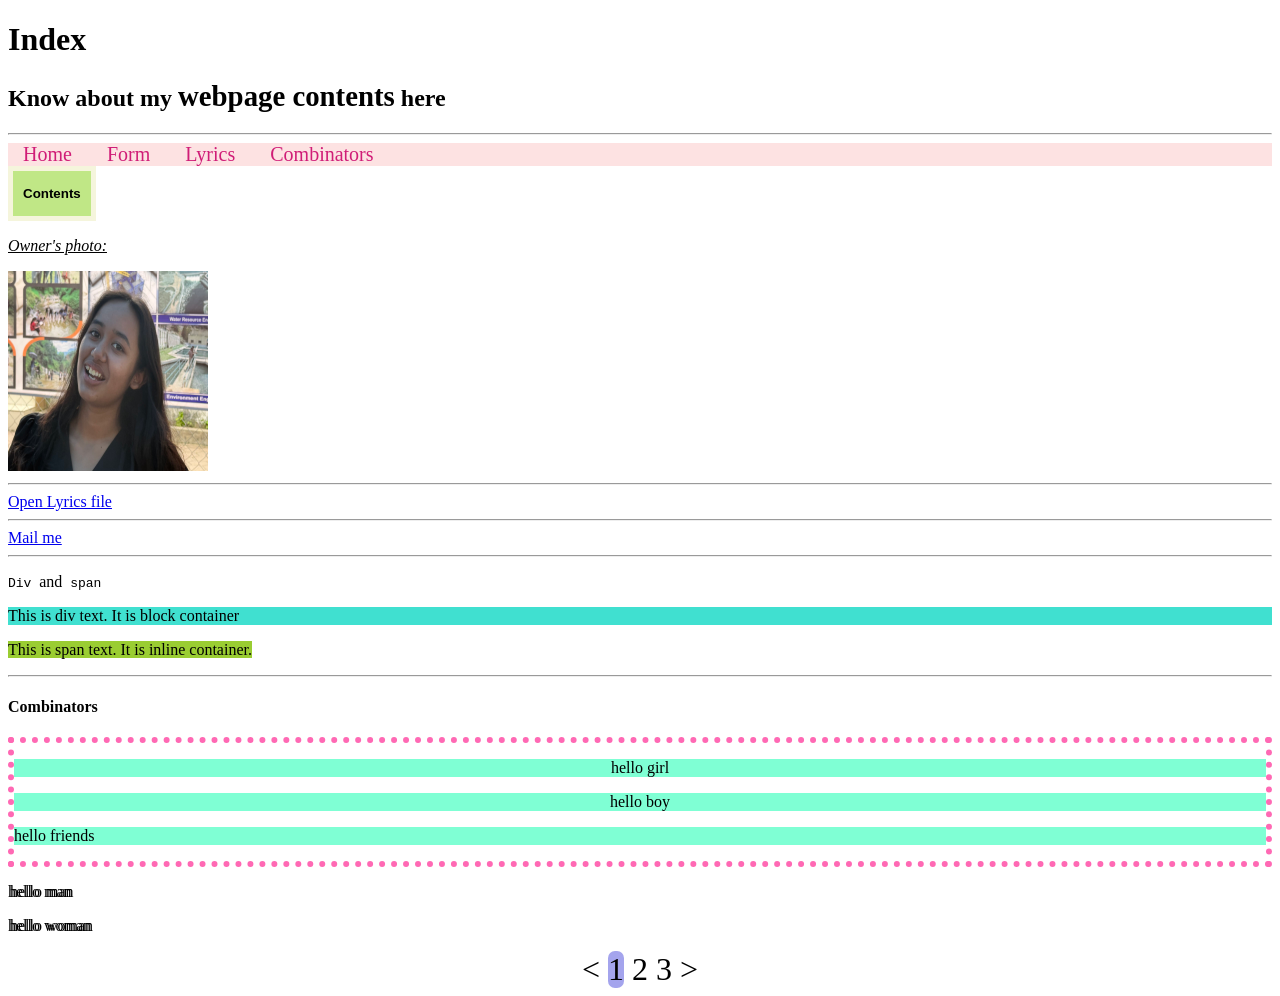
<file: WAPpractice/index.html>
<!DOCTYPE html>
<html>
    <head>
        <link rel="icon" type="image/png" href="images/hearticon.png">
        <title>My Webpage</title>
        <link rel="stylesheet" href="indexstyle.css">
    </head>
    <body>
        <h1>Index</h1>
        <h2>Know about my <b><big>webpage contents</big></b> here</h2>
        <hr>
        <nav>
            <a href="index.html">Home</a>
            <a href="form.html">Form</a>
            <a href="lyrics.html">Lyrics</a>
            <a href="#combinator">Combinators</a>
        </nav>
        <div class="dropdown">
            <button>Contents</button>
            <div class="content">
                <a href="lyrics.html">Lyrics</a>
                <a href="form.html">Form</a>
            </div>
        </div>
        <p><u><i>Owner's photo:</i></u></p>
        <img alt="owner's photo" src="images/myphoto.jpg" height=200px width="200px">
        <hr>
        <a id="lst" href="lyrics.html">Open Lyrics file </a>
        <hr>
        <a href="mailto:shresthaarjabi@gmail.com">Mail me</a>
        <hr>
        <p><tt>Div </tt>and<tt> span</tt></p>
        <p><div style="background-color: turquoise;">This is div text. It is block container </div></p>
        <p><span style="background-color: yellowgreen;">This is span text. It is inline container.</span></p>
        <hr>
        <h4>Combinators</h4>
        <div id="combinator">
            <p>hello girl</p>
            <p>hello boy</p>
            <div>
                <p>hello friends</p>
            </div>
        </div>
        <p>hello man</p>
        <p>hello woman</p>
        <div class="pagination">
            <a href="index.html"><</a>
            <a class="active" href="index.html">1</a>
            <a href="lyrics.html">2</a>
            <a href="form.html">3</a>
            <a href="lyrics.html">></a>
        </div>
    </body>
</html>
</file>
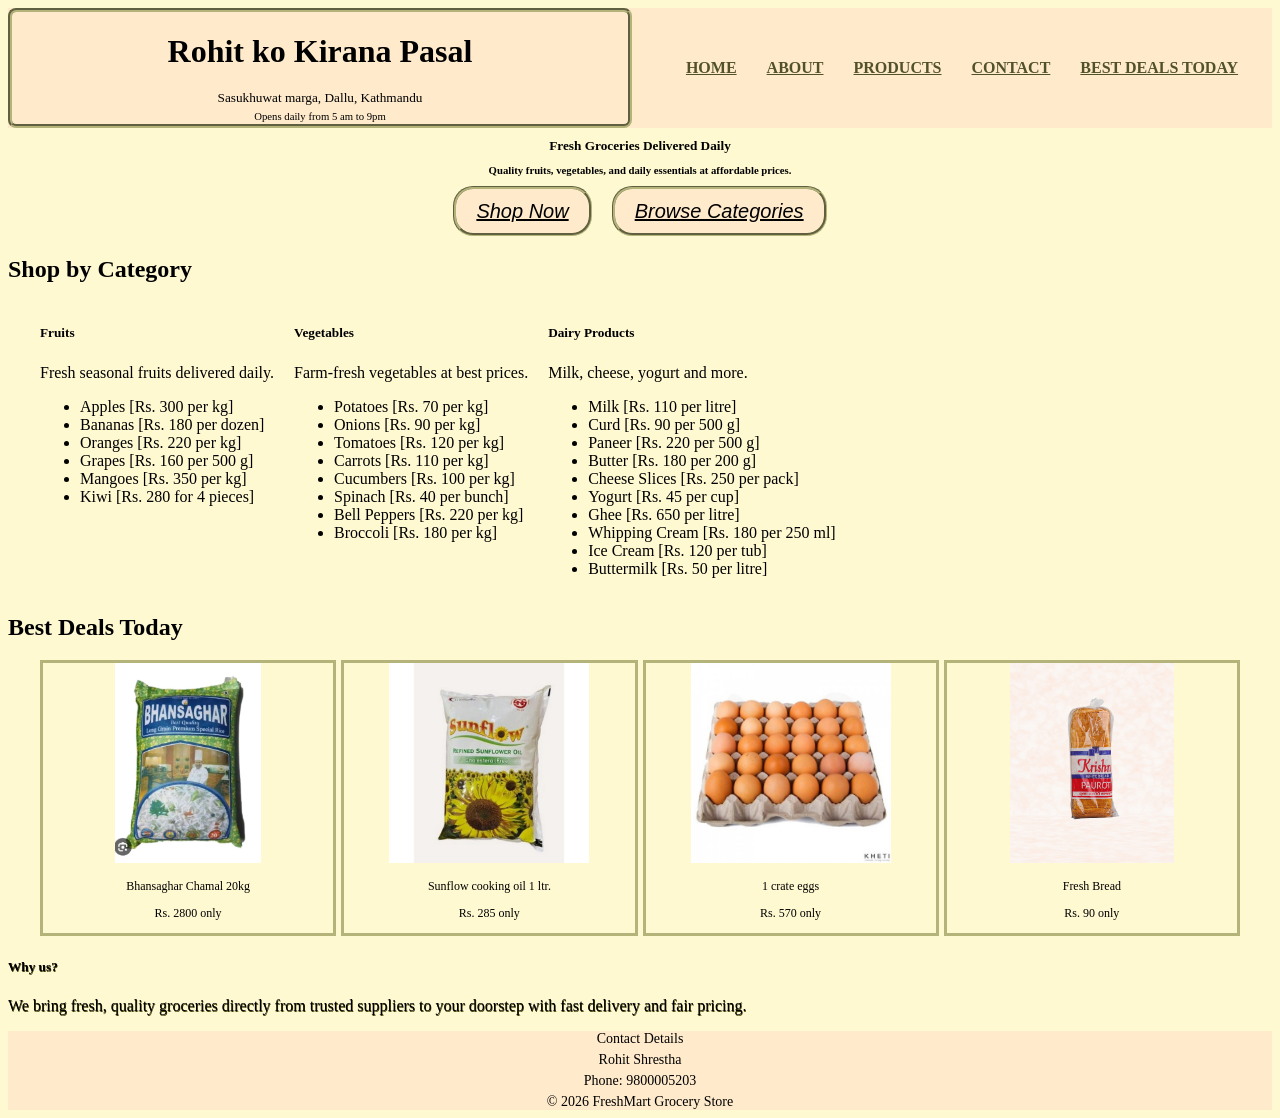
<file: WebSerious/projects/grocery-store-landing-page/index.html>
<!DOCTYPE html>
<html lang="en">
<head>
    <meta charset="UTF-8">
    <meta name="viewport" content="width=device-width, initial-scale=1.0">
    <title>Kale ko kirana pasal</title>
    <link href="style.css" rel="stylesheet">
</head>
<body>
    <header>
        <div id="shopname">
            <h1>Rohit ko Kirana Pasal</h1>
            <h5>Sasukhuwat marga, Dallu, Kathmandu</h5>
            <h6>Opens daily from 5 am to 9pm</h6>
        </div>
        <nav>
            <a href="#">HOME</a>
            <a href="#about">ABOUT</a>
            <a href="#products">PRODUCTS</a>
            <a href="#contact">CONTACT</a>
            <a href="#featured">BEST DEALS TODAY</a>
        </nav>
    </header>
    <section class="hero">
        <div class="container">
            <h5>Fresh Groceries Delivered Daily</h5>
            <h6>Quality fruits, vegetables, and daily essentials at affordable prices.</h6>
            <div id="button_div">
                <button>Shop Now</button>
                <button>Browse Categories</button>
            </div>
        </div>
    </section>
    <h2>Shop by Category</h2>
    <section id="products">
        <div class="container">
            <div class="category">
                <h5>Fruits</h5>
                <p>Fresh seasonal fruits delivered daily.</p>
                <div class="prod_list">
                    <ul>
                        <li>Apples [Rs. 300 per kg]</li>
                        <li>Bananas [Rs. 180 per dozen]</li>
                        <li>Oranges [Rs. 220 per kg]</li>
                        <li>Grapes [Rs. 160 per 500 g]</li>
                        <li>Mangoes [Rs. 350 per kg]</li>
                        <li>Kiwi [Rs. 280 for 4 pieces]</li>
                    </ul>
                </div>
            </div>
            <div class="category">
                <h5>Vegetables</h5>
                <p>Farm-fresh vegetables at best prices.</p>
                <div class="prod_list">
                    <ul>
                        <li>Potatoes [Rs. 70 per kg]</li>
                        <li>Onions [Rs. 90 per kg]</li>
                        <li>Tomatoes [Rs. 120 per kg]</li>
                        <li>Carrots [Rs. 110 per kg]</li>
                        <li>Cucumbers [Rs. 100 per kg]</li>
                        <li>Spinach [Rs. 40 per bunch]</li>
                        <li>Bell Peppers [Rs. 220 per kg]</li>
                        <li>Broccoli [Rs. 180 per kg]</li>
                    </ul>
                </div>
            </div>
            <div class="category">
                <h5>Dairy Products</h5>
                <p>Milk, cheese, yogurt and more.</p>
                <div class="prod_list">
                    <ul>
                            <li>Milk [Rs. 110 per litre]</li>
                            <li>Curd [Rs. 90 per 500 g]</li>
                            <li>Paneer [Rs. 220 per 500 g]</li>
                            <li>Butter [Rs. 180 per 200 g]</li>
                            <li>Cheese Slices [Rs. 250 per pack]</li>
                            <li>Yogurt [Rs. 45 per cup]</li>
                            <li>Ghee [Rs. 650 per litre]</li>
                            <li>Whipping Cream [Rs. 180 per 250 ml]</li>
                            <li>Ice Cream [Rs. 120 per tub]</li>
                            <li>Buttermilk [Rs. 50 per litre]</li>
                    </ul>
                </div>
            </div>
        </div>
    </section>
    <h2>Best Deals Today</h2>
    <section id="featured">
        <div class="container">
            <div class="deals">
                <img src="images/rice.jpg">
                <p>Bhansaghar Chamal 20kg</p>
                <p>Rs. 2800 only</p>
            </div>
            <div class="deals">
                <img src="images/oil.jpg">
                <p>Sunflow cooking oil 1 ltr.</p>
                <p>Rs. 285 only</p>
            </div>
            <div class="deals">
                <img src="images/eggs.jpg">
                <p>1 crate eggs</p>
                <p>Rs. 570 only</p>
            </div>
            <div class="deals">
                <img src="images/bread.png">
                <p>Fresh Bread</p>
                <p>Rs. 90 only</p>
            </div>
        </div>
    </section>
    <section id="about">
        <h5>Why us?</h5>
        <p>We bring fresh, quality groceries directly from trusted suppliers to your doorstep with fast delivery and fair pricing.</p>
    </section>
    <footer>
        <p id="contact">Contact Details</p>
        <p>Rohit Shrestha</p>
        <p>Phone: 9800005203</p>
        <p>© 2026 FreshMart Grocery Store</p>
    </footer>
</body>
</html>
</file>
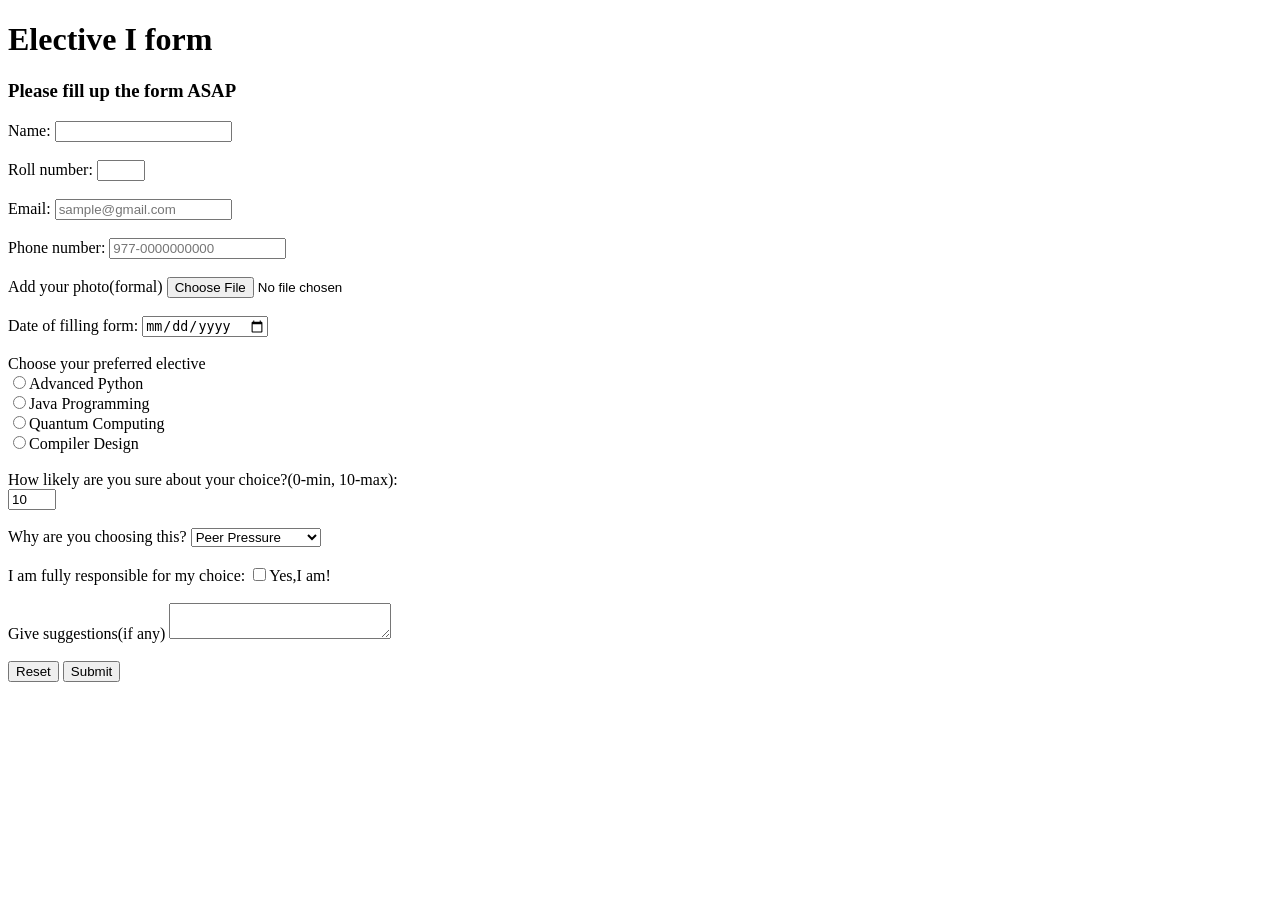
<file: form.html>
<!DOCTYPE html>
<html>
    <head>
        <title>Elective I form</title>
    </head>
    <body>
        <h1>Elective I form</h1>
        <h3>Please fill up the form ASAP</h3>
        <form action=" " method="GET" enctype="multipart/form-data">
            <label for="name">Name:</label>
            <input type="text" id="name" required><br><br>

            <label for="roll number">Roll number:</label>
            <input type="number" min=1 max=96 id="roll num" required><br><br>

            <label for="name">Email:</label>
            <input type="email" id="name" placeholder="sample@gmail.com"><br><br>

            <label for="Phone number">Phone number:</label>
            <input type="tel" id="Phone number" placeholder="977-0000000000" pattern="[0-9]{3}-[0-9]{10}"><br><br>

            <label for="photo">Add your photo(formal)</label>
            <input type="file" accept="image/jpg, image/png"></textarea><br><br>

            <label for="date">Date of filling form:</label>
            <input type="date" id="date"><br><br>

            <label for="elective">Choose your preferred elective</label><br>
            <input type="radio" id="elective">Advanced Python<br>
            <input type="radio" id="elective">Java Programming<br>
            <input type="radio" id="elective">Quantum Computing<br>
            <input type="radio" id="elective">Compiler Design<br>
            <br>
            
            <label for="rate">How likely are you sure about your choice?(0-min, 10-max):</label><br>
            <input type="number" id="rate" min="0" max="10" value="10"><br><br>
    
            <label for="reason">Why are you choosing this?</label>
            <select>
                <option>Peer Pressure</option>
                <option>Full interest</option>
                <option>Because it is easy</option>
                <option>No other choice</option>
            </select>
            <br><br>

            <label for="checkbox">I am fully responsible for my choice:</label>
            <input type="checkbox" id="checkbox" required>Yes,I am!<br><br>

            <label for="suggestion">Give suggestions(if any)</label>
            <textarea rows="2" cols="25"></textarea><br><br>

            <input type="Reset">
            <input type="Submit">
        </form>
    </body>
</html>
</file>
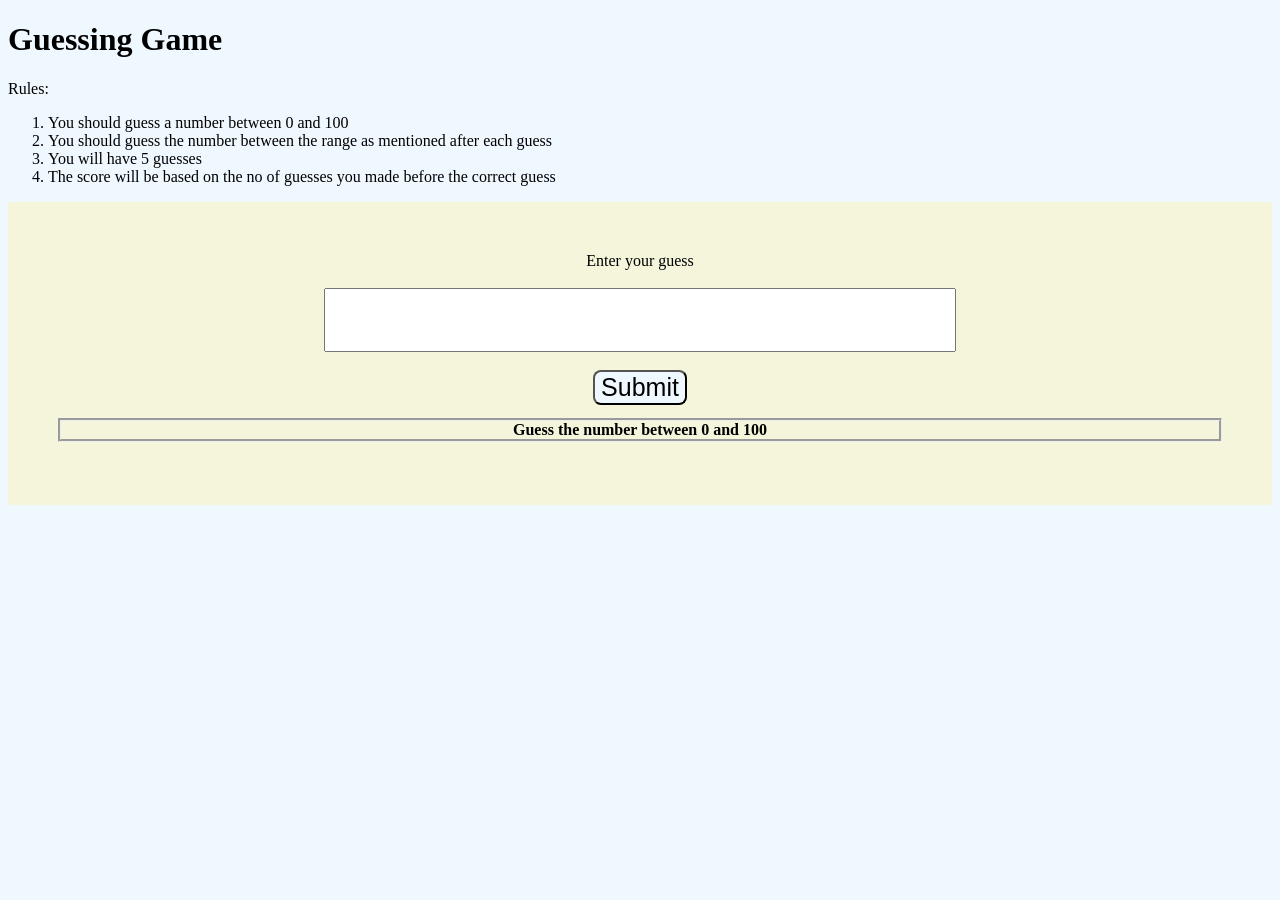
<file: WAPpractice/guessinggame.html>
<!DOCTYPE html>
<html lang="en">
<head>
    <meta charset="UTF-8">
    <meta name="viewport" content="width=device-width, initial-scale=1.0">
    <title>Number Guessing Game</title>
    <style>
        body{
            background-color: aliceblue;
        }
        #guessdiv{
            text-align: center;
            background-color: beige;
            padding: 50px;
        }
        #guessno{
            font-size: 50px;
        }
        #numsubmit{
            font-size: 25px;
            background-color: aliceblue;
            border-radius: 8px;
        }
    </style>
</head>
<body>
    <h1>Guessing Game</h1>
    <p>Rules:
        <ol>
            <li>You should guess a number between 0 and 100</li>
            <li>You should guess the number between the range as mentioned after each guess</li>
            <li>You will have 5 guesses</li>
            <li>The score will be based on the no of guesses you made before the correct guess</li>
        </ol>
    </p>
    <div id="guessdiv">
        <label for="guessno">Enter your guess</label><br><br>
        <input type="number" id="guessno"><br><br>
        <input type="submit" id="numsubmit">
        <h2 id="hint" style="font-size:16px; border-style: groove;">Guess the number between 0 and 100</h2>
        <script>
            let max=100;
            let min=0;
            let numsubmit=document.getElementById("numsubmit");
            let guessno=document.getElementById("guessno");
            let randno=Math.floor(Math.random()*100)+1;
            let hint=document.getElementById("hint");
            console.log(randno);
            let i=1
            numsubmit.onclick= function(){
                    let guess= Number(guessno.value);
                    if (guess===randno){
                        hint.textContent=`You have guessed it right in ${i} guess`
                        numsubmit.disabled=true;
                    }
                    else if (guess<randno){
                        min=guess
                        hint.textContent=`Wrong guess! Guess between ${min} and ${max}`

                    }
                    else if (guess>randno){
                        max=guess
                        hint.textContent=`Wrong guess! Guess between ${min} and ${max}`
                    }
                    i++;
                    if (i>5 && guess!=randno){
                        hint.textContent=`Game over. The number is ${randno}`
                        numsubmit.disabled=true;
                    }
                }
        </script>
    </div>
</body>
</html>
</file>
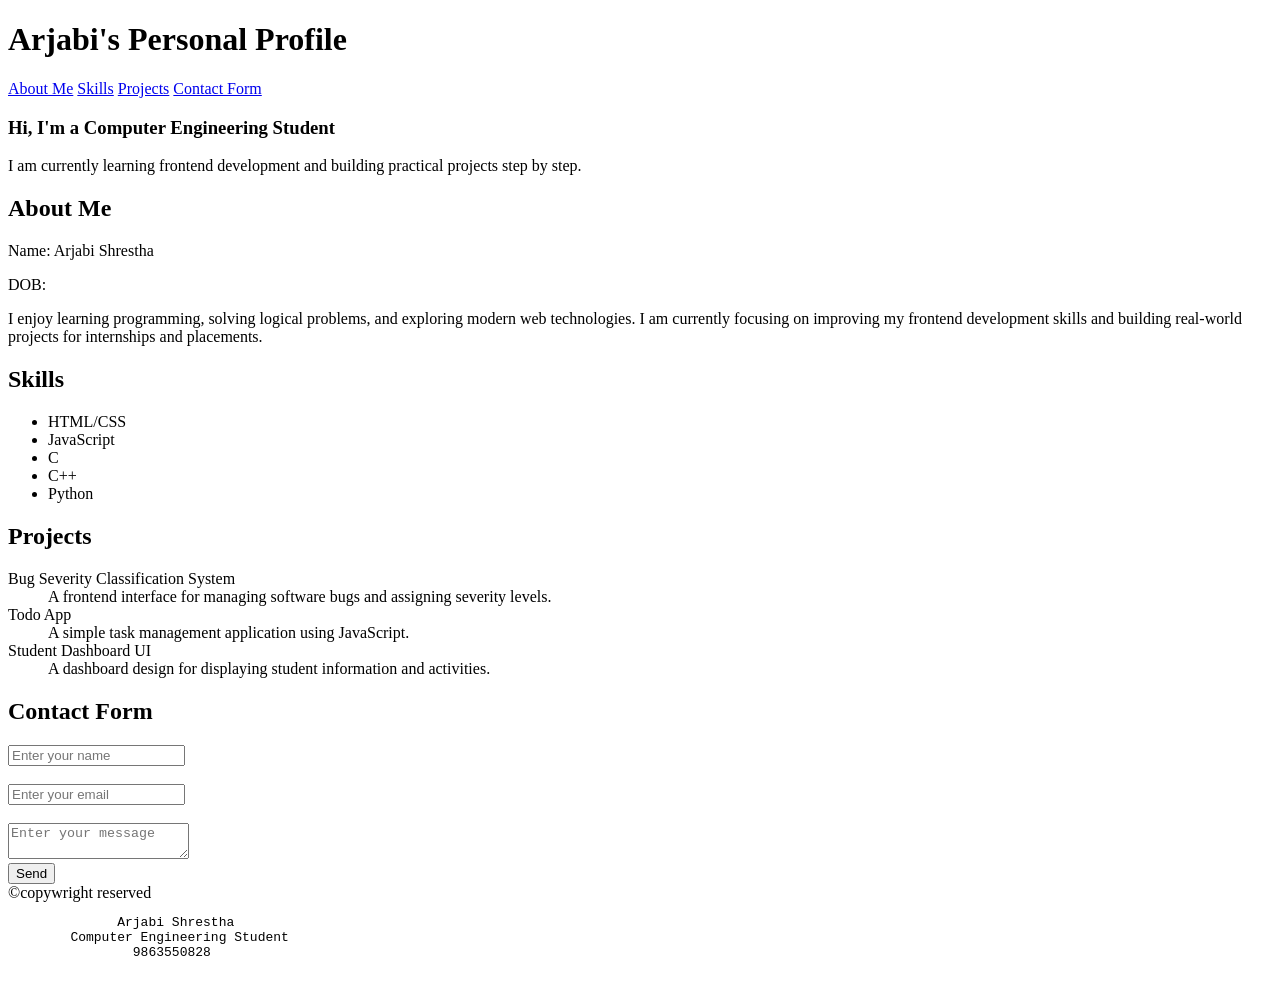
<file: WAPpractice/personal_profile.html>
<!DOCTYPE html>
<html lang="en">
<head>
    <meta charset="UTF-8">
    <meta name="viewport" content="width=device-width, initial-scale=1.0">
    <title>Personal Profile</title>
    <link href="images/myphoto.jpg" type="image/jpg" rel = "icon">
</head>
<body>
    <header>
        <h1>Arjabi's Personal Profile</h1>
        <nav>
            <a href="#abtme">About Me</a>
            <a href="#skills">Skills</a>
            <a href="#project">Projects</a>
            <a href="#contact">Contact Form</a>
        </nav>
    </header>
    <main>
        <hero>
            <h3>Hi, I'm a Computer Engineering Student</h3>
            <p>I am currently learning frontend development and building practical projects step by step.</p>
        </hero>
        <section>
            <h2 id="abtme">About Me</h2>
            <p>Name: Arjabi Shrestha</p>
            <p>DOB: </p>
            <p>I enjoy learning programming, solving logical problems, and exploring modern web technologies. I am currently focusing on improving my frontend development skills and building real-world projects for internships and placements.</p>
        </section>
        <section>
            <h2 id="skills">Skills</h2>
            <ul>
                <li>HTML/CSS</li>
                <li>JavaScript</li>
                <li>C</li>
                <li>C++</li>
                <li>Python</li>
            </ul>
        </section>
        <section>
            <h2 id="project">Projects</h2>
            <dl>
                <dt>Bug Severity Classification System</dt>
                <dd>A frontend interface for managing software bugs and assigning severity levels.</dd>
                <dt>Todo App</dt>
                <dd>A simple task management application using JavaScript.</dd>
                <dt>Student Dashboard UI</dt>
                <dd>A dashboard design for displaying student information and activities.</dd>
            </dl>
        </section>
        <section>
            <h2 id="contact">Contact Form</h2>
            <form>
                <input type="text" name="name" placeholder="Enter your name"><br><br>
                <input type="email" name="emailid" placeholder="Enter your email"><br><br>
                <textarea placeholder="Enter your message"></textarea><br>
                <button type="submit">Send</button>
            </form>
        </section>
    </main>
    <footer>
        &copy;copywright reserved
        <pre>
              Arjabi Shrestha
        Computer Engineering Student
                9863550828
        </pre>
        
    </footer>
</body>
</html>
</file>
<file: WAPpractice/indexstyle.css>
#combinator{
    border:6px dotted hotpink;
}
#combinator p{
    background-color: aquamarine;
}
#combinator>p{
    text-align: center;
}
#combinator~p{
    text-shadow: 2px 0px;
}
.pagination{
    text-align: center;
    font-size: 32px;
}
.pagination a{
    text-decoration: none;
    color: black;
    display:inline-block;
}
.pagination a:hover{
    background-color: darkkhaki;
}
.pagination a.active{
    background-color: rgb(164, 164, 237);
    border-radius: 7px;
}
.dropdown{
    display:inline-block;
}
.dropdown button{
    background-color: rgb(192, 231, 134);
    border-color: beige;
    border-style: solid;
    border-width: 5px;
    font-weight: bold;
    padding: 15px 10px;
}
.dropdown a{
    display:block;
    padding:15px 10px;
    color: black;
}
.dropdown .content{
    width: 100px;
    border:5px solid burlywood;
    padding:15px 10px
    position=absolute;
    display:none;
}
.dropdown a:hover{
    background-color: whitesmoke;
    color:rgb(192, 231, 134);
}
.dropdown:hover .content{
    display:block
}
nav{
    background-color: rgb(253, 226, 226);
    font-size: 20px;
}
nav a{
    text-decoration: none;
    color: rgb(208, 29, 119);
    padding: 10px 15px;
}
nav a:hover{
    background-color: rgb(52, 47, 40);
}
</file>
<file: WebSerious/projects/grocery-store-landing-page/style.css>
body{
    background-color: #FFF9D2;
}
header{
    display:flex;
    justify-content: space-between;
    background-color: #FFEBCC;
    gap:20px;
    flex: 1;
}
header nav{
    display: flex;
    align-items: center;
    justify-content: center;
    gap: 30px;
    width:100%;
    margin: 2px;
}
header nav a{
    color: rgb(82, 82, 40);
    text-decoration: underline;
    font-weight: bold;
}
#shopname{
    width:100%;
    border-radius: 8px;
    text-align: center;
    border: groove 4px rgb(180, 180, 122);
}
#shopname h1{
    margin-bottom: 18px;
}
#shopname h5,
#shopname h6{
    margin: 0px;
    font-weight: lighter;
    padding: 2px;
}
.hero h5,
.hero h6{
    text-align: center;
    margin: 10px;
}
#button_div{
    margin: 10px;
    display: flex;
    justify-content: center;
    max-width: 100%;
    gap:20px
}
button{
    border-radius: 20px;
    background-color: #FFEBCC;
    border: groove rgb(180, 180, 122);
    height: 50px;
    font-size: 20px;
    font-style: oblique;
    text-decoration: underline;
    padding: 0px 20px;
}
#featured .container{
    display: flex;
    flex:1;
    gap:5px;
    width:100%;
}
.deals img{
    max-width: 100%;
    height: 200px;
    object-fit: cover;
}
.deals{
    border: solid rgb(180, 180, 122);
    text-align: center;
    font-size: 12px;
    width: 100%;
}
footer{
    background-color: #FFEBCC;
    text-align: center;
    font-size: 14px;
}
footer p{
    margin: 5px;
}
#products .container{
    display: flex;
    gap:20px;
    flex-wrap:wrap;
}
.container {
    width: 100%;
    max-width: 1200px;
    margin: 0 auto;
    padding: 0 20px;
}
#about{
    text-shadow:0.5px 1px rgb(65, 65, 7);
}
</file>
